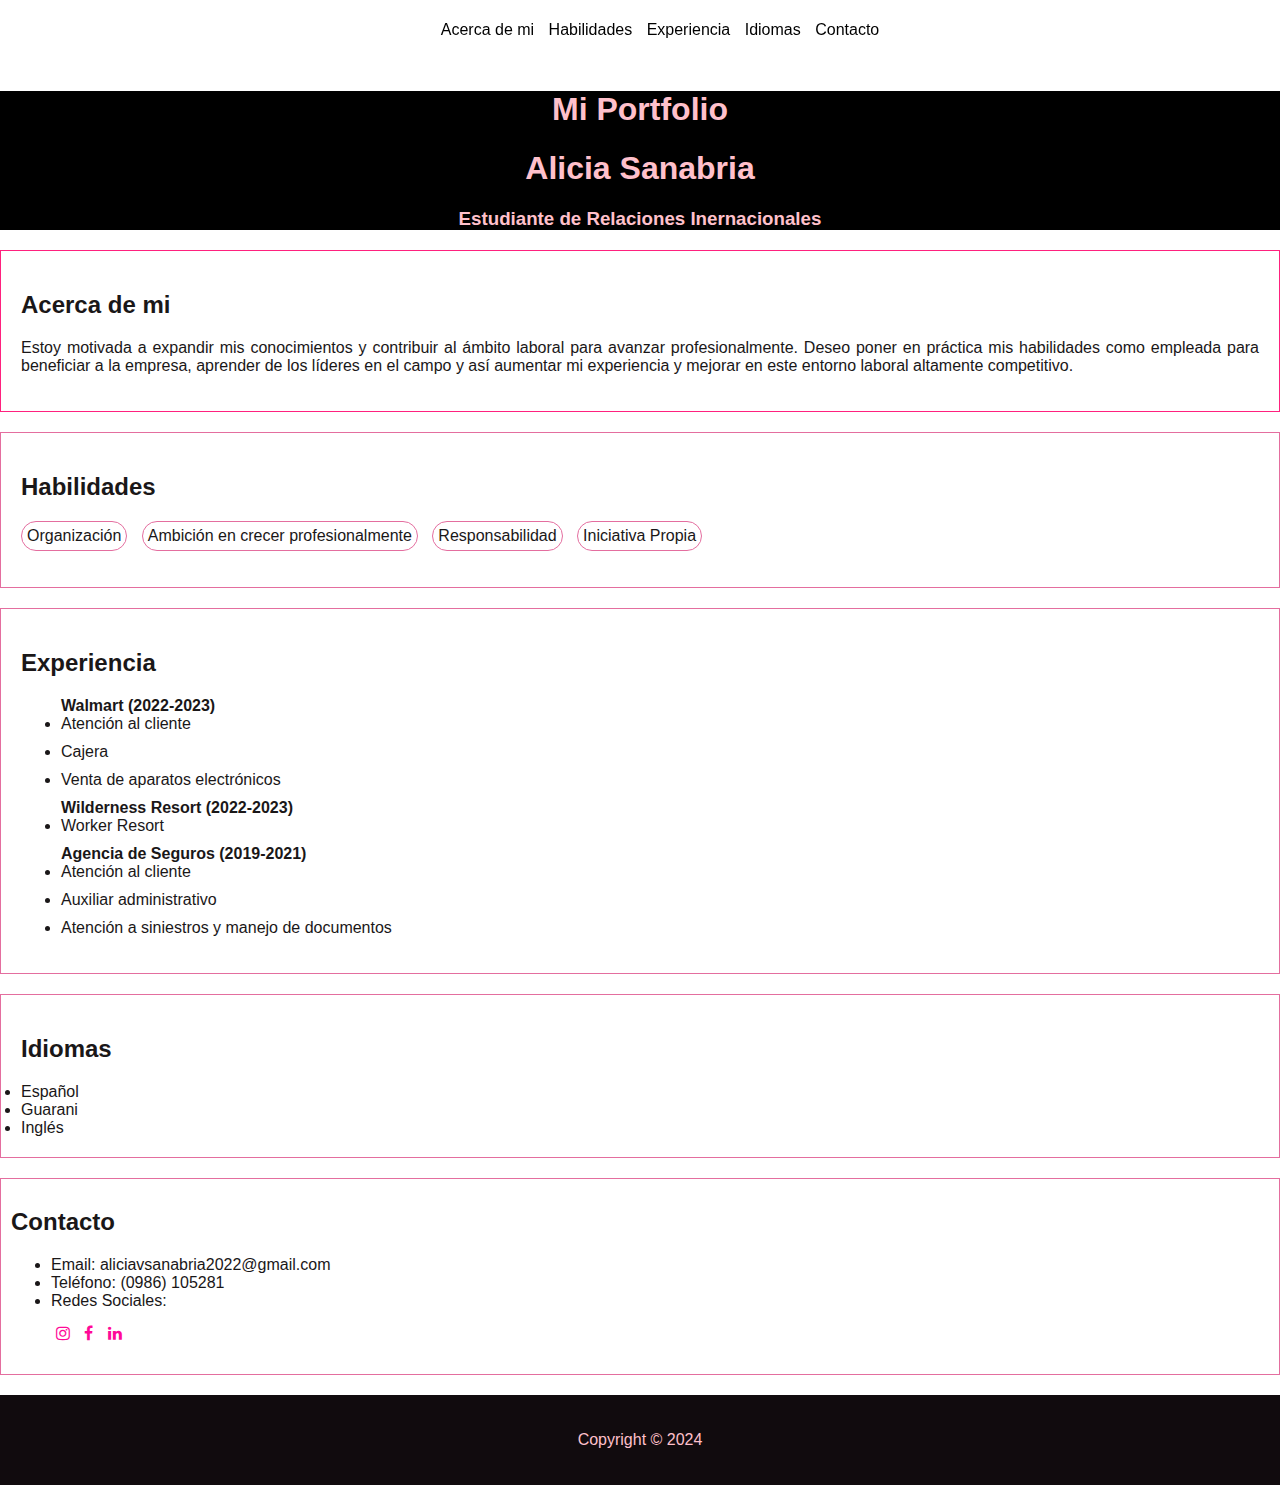
<file: index.html>
<!DOCTYPE html>
            <html>
                <head>
                    <title> Mi Portfolio </title>
                    <link rel="stylesheet" href="style.css">
                    <link rel="stylesheet" href="https://cdnjs.cloudflare.com/ajax/libs/font-awesome/4.7.0/css/font-awesome.min.css"/>

                 </head>
                    <body>
                    <header>
                        <nav>
                            <ul>
                        <a href="#acerca-de-mi" class="menu-item">Acerca de mi</a>
                        <a href="#habilidades" class="menu-item">Habilidades</a>
                        <a href="#experiencia" class="menu-item">Experiencia</a>
                        <a href="#idiomas" class="menu-item">Idiomas</a>
                        <a href="#contacto" class="menu-item">Contacto</a>
                            </ul>
                        </nav>
                        <head>
                            <body>
                                <h1>Mi Portfolio</h1>
                            </body>
                        </head>
                    <h1>Alicia Sanabria</h1>
                    <h3> Estudiante de Relaciones Inernacionales</h3>
                        </header>
                        <main>
                            <section id="acerca-de-mi">
                                    <h2> Acerca de mi </h2>
                    <p> 
                        Estoy motivada a expandir mis conocimientos y contribuir al ámbito laboral
                        para avanzar profesionalmente. Deseo poner en práctica mis habilidades
                        como empleada para beneficiar a la empresa, aprender de los líderes en el
                        campo y así aumentar mi experiencia y mejorar en este entorno laboral
                        altamente competitivo.
                    </p>
                            </section>
                                        <section id="habilidades">
                                <h2> Habilidades</h2>
                                <ul>
                                    <li> Organización</li>
                                    <li>Ambición en crecer profesionalmente</li>
                                    <li>Responsabilidad</li>
                                    <li>Iniciativa Propia</li>
                                        </ul>
                                        </section>
                                        <section id="experiencia">
                                            <h2> Experiencia </h2>
                                            <ul>
                                            <strong>Walmart (2022-2023)</strong>
                                                    <li> Atención al cliente</li>
                                                    <li> Cajera </li>
                                                    <li>Venta de aparatos electrónicos</li>
                                            <b> Wilderness Resort (2022-2023)</b>
                                                    <li> Worker Resort</li>
                                            <b>Agencia de Seguros (2019-2021)</b>
                                                    <li>Atención al cliente</li>
                                                    <li>Auxiliar administrativo</li>
                                                    <li>Atención a siniestros y manejo de documentos</li>
                                </section>
                                <section id="idiomas">
                                            </ul>
                                    <h2> Idiomas </h2>        
                                        <li> Español </li>
                                        <li> Guarani</li>
                                        <li> Inglés</li>
                                            </ul>
                                </section>
                                <section id="contacto">
                                    <h2> Contacto</h2>
                                    <ul>
                                        <li>Email: aliciavsanabria2022@gmail.com</li>
                                        <li>Teléfono: (0986) 105281</li>
                                        <li>Redes Sociales:</li>
                                        <ul id="sociales">
                                            <li><a href="http://www.Instagram.com/aliciavsanabria" target="_blank" class="fa fa-instagram"></a></li>
                                            <li><a href="http://www.Facebook.com/AliciaSanabria" target="_blank" class="fa fa-facebook"></a></li>
                                            <li><a href="http://https://www.linkedin.com/in/alicia-sanabria-aba2b0161/?originalSubdomain=py" target="_blank" class="fa fa-linkedin"></a></li>
                                        </ul>
                                </section>
                            </main>
            

            </main>
            <footer>
                <p>Copyright &copy; 2024</p>
            </footer>
                
        </body>

    </html>
</file>
<file: style.css>
body {
    font-family: 'Franklin Gothic Medium', 'Arial Narrow', Arial, sans-serif;
    margin: 0;
    color: #1a1718;
    padding-top: 70px;
}

nav {
    position: fixed;
    top: 0;
    left: 0;
    width: 100%;
    background-color: #fff;
    box-shadow: 0 0 5px rgba(0, 0, 0, 0);
    text-align: center;
  }

  .menu-item {
    color: black;
    padding: 5px;
    text-decoration: none;
    display: inline-block;
  }

  .menu-item:hover {
   background-color:pink;
   border-radius: 10px;
   transition: all 0.4s ease-in-out;
  } 
  header {
    background-color: #000000;
    color: pink;
    text-align: center;
    margin-bottom: 20px;
  }
section {
  padding: 20px;
  border: 1px solid rgb(228, 110, 159);
  margin-bottom: 20px;
}
#acerca-de-mi {
  text-align: justify;
  padding: 20px;
  border: 1px solid rgb(255, 33, 126);
  margin-bottom: 20px;
}
#habilidades ul{
  list-style: none;
  padding: 0;
}
#habilidades ul li {
   display: inline-block;
   padding: 5px;
   border: 1px solid rgb(228, 110, 159);
   border-radius: 20px;
   margin-right: 10px;
}
#experiencia ul li {
  margin-bottom: 10px;
}

#idiomas ul li {
  margin-bottom: 10px;
  padding: 15px;
}

#contacto {
  list-style: none;
  padding: 10px;
  margin-top: 15px;
}
#sociales {
  list-style: none;
  padding: 0;
  margin-top: 10px;
}
#sociales li {
  list-style: none;
  display: inline-block;
  padding: 5px;

}
.fa {
  color: #ff0998;
  text-decoration: none;
  margin-left: 0px;
}

footer {
  background-color: #110b0e;
  color: pink;
  text-align: center;
  padding: 20px;
}
</file>
